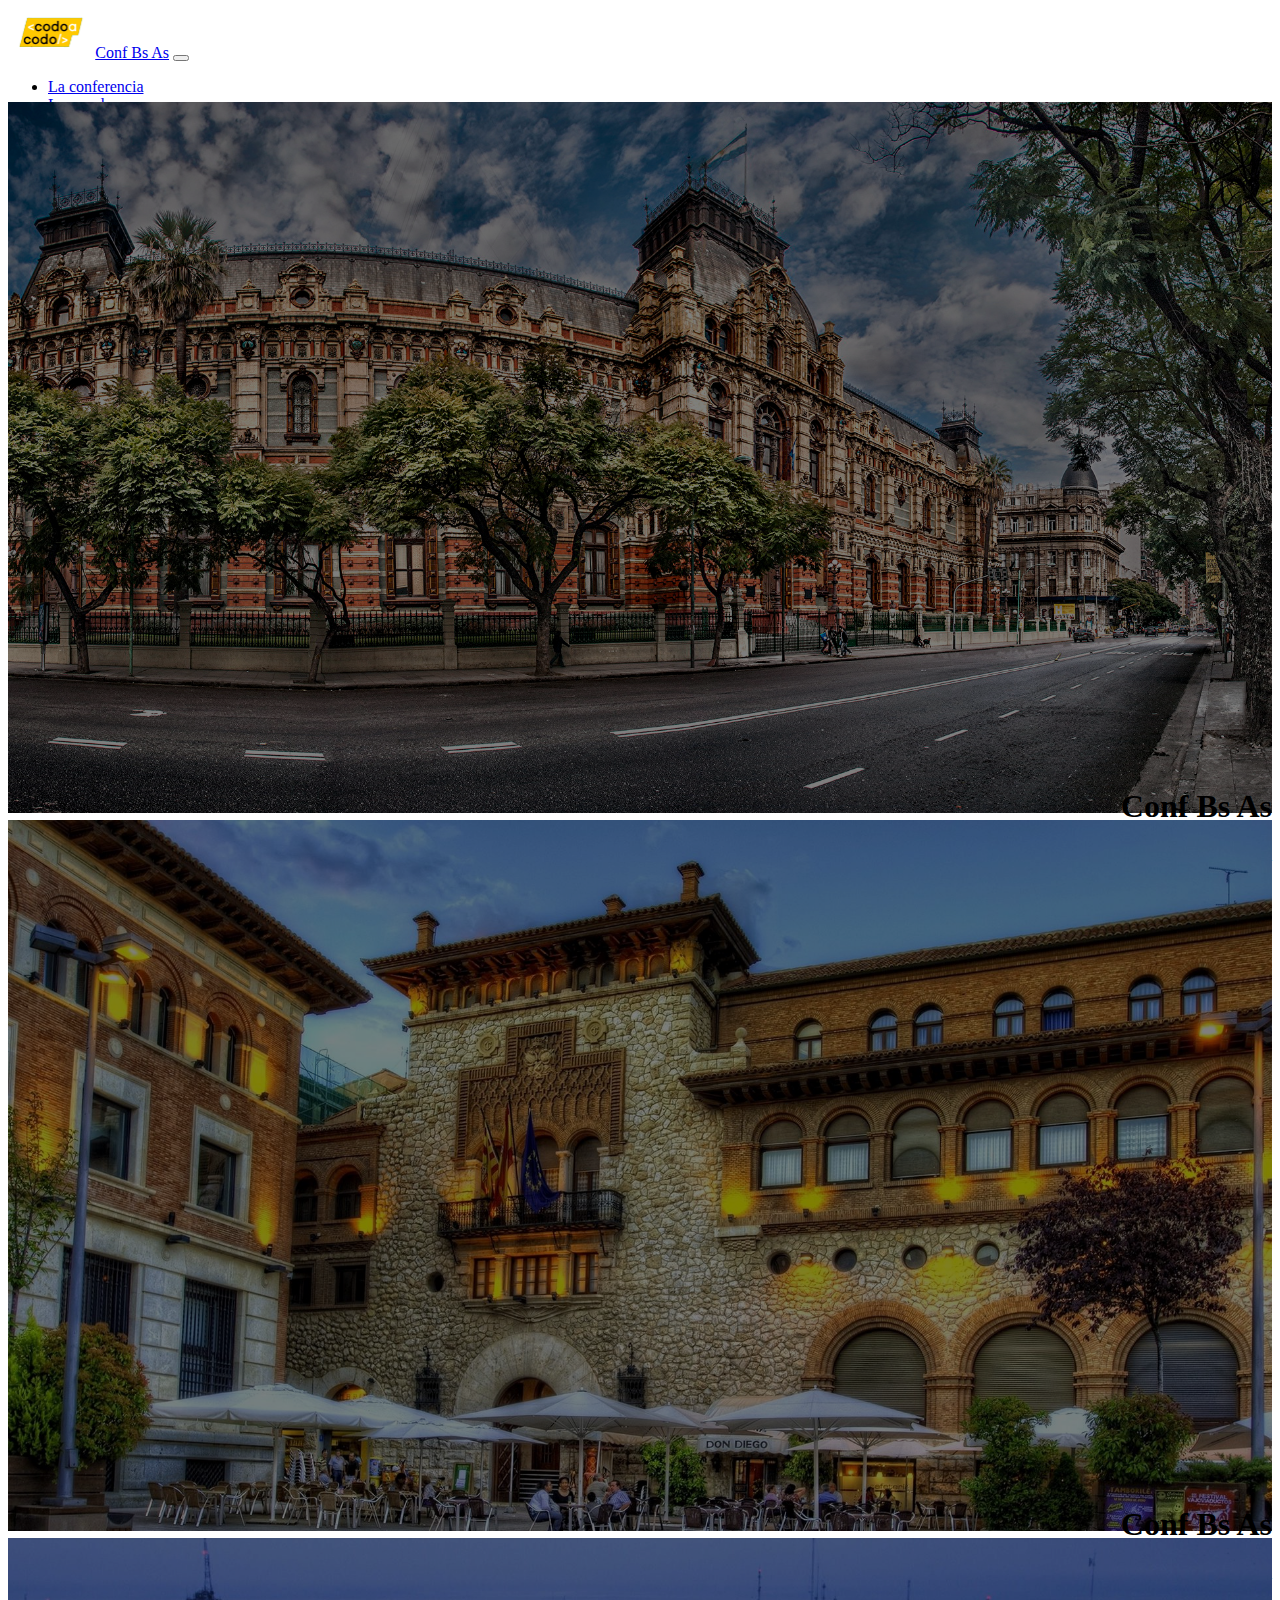
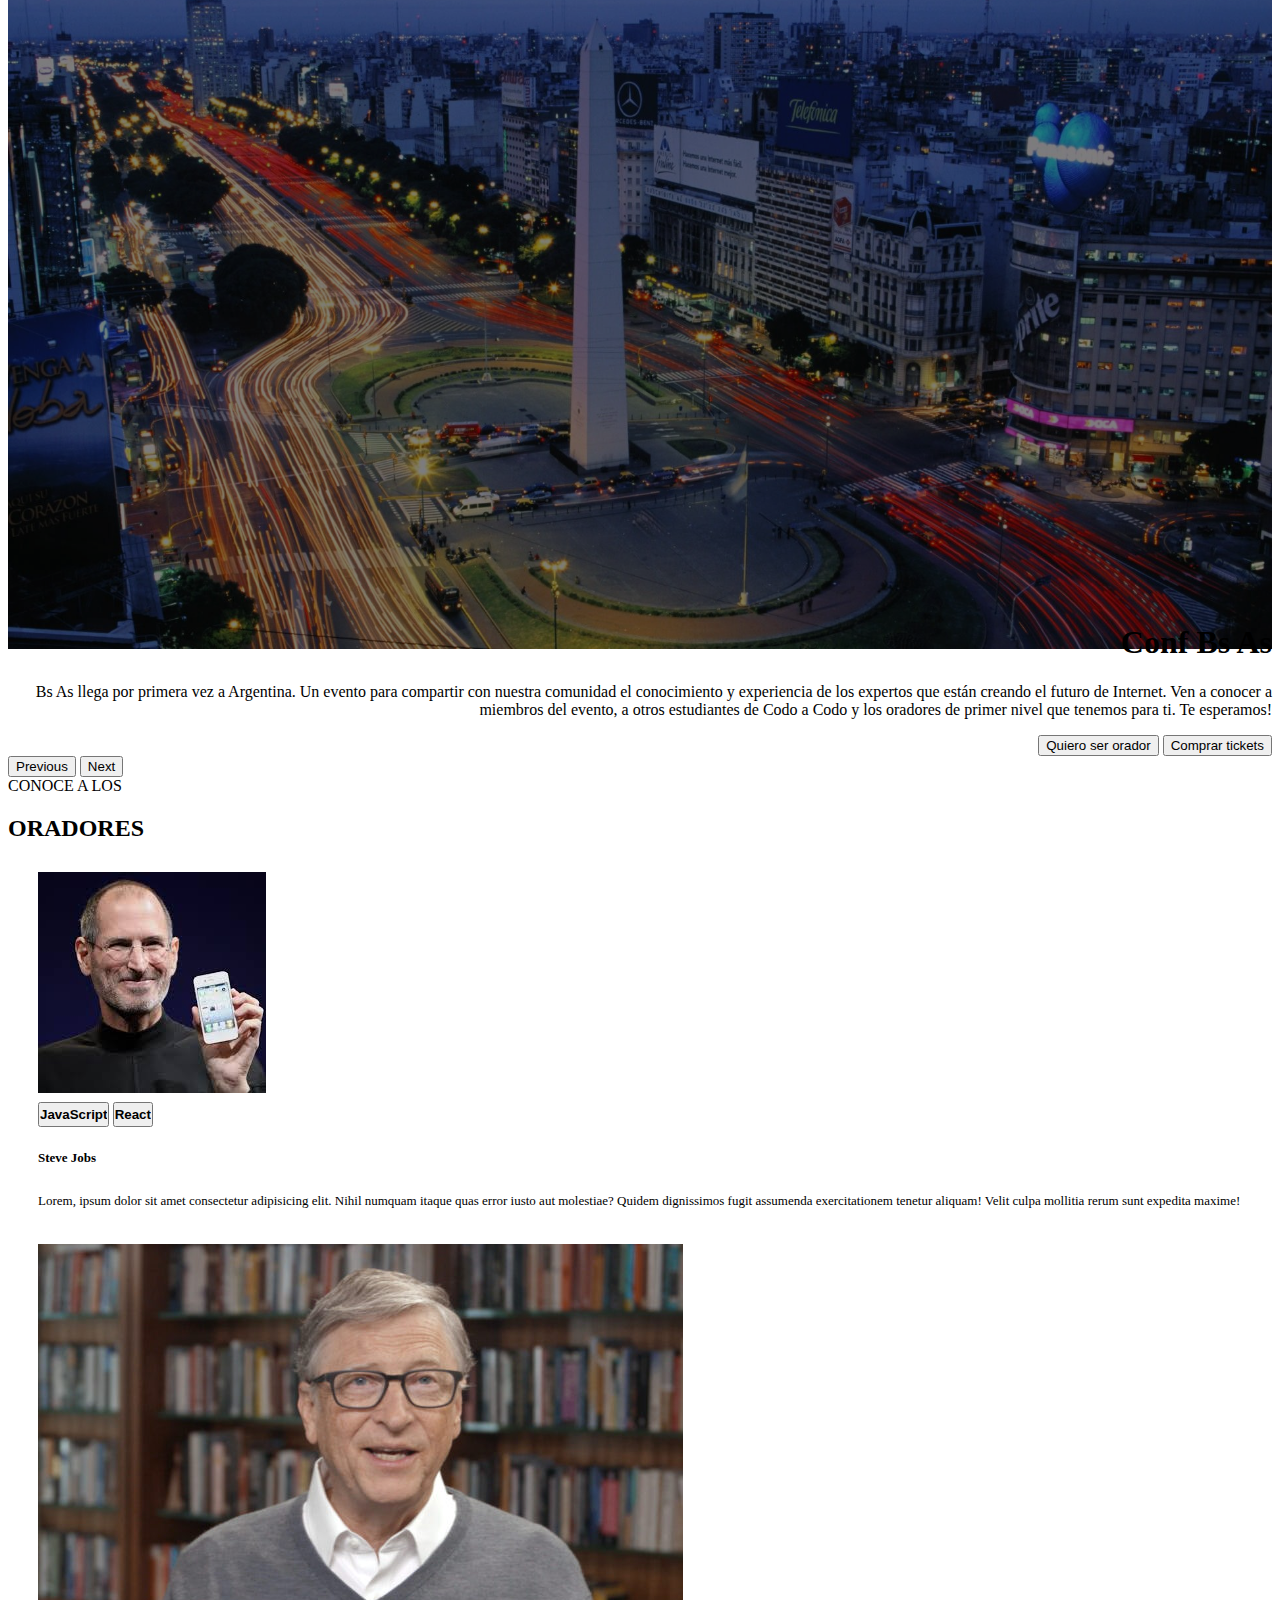
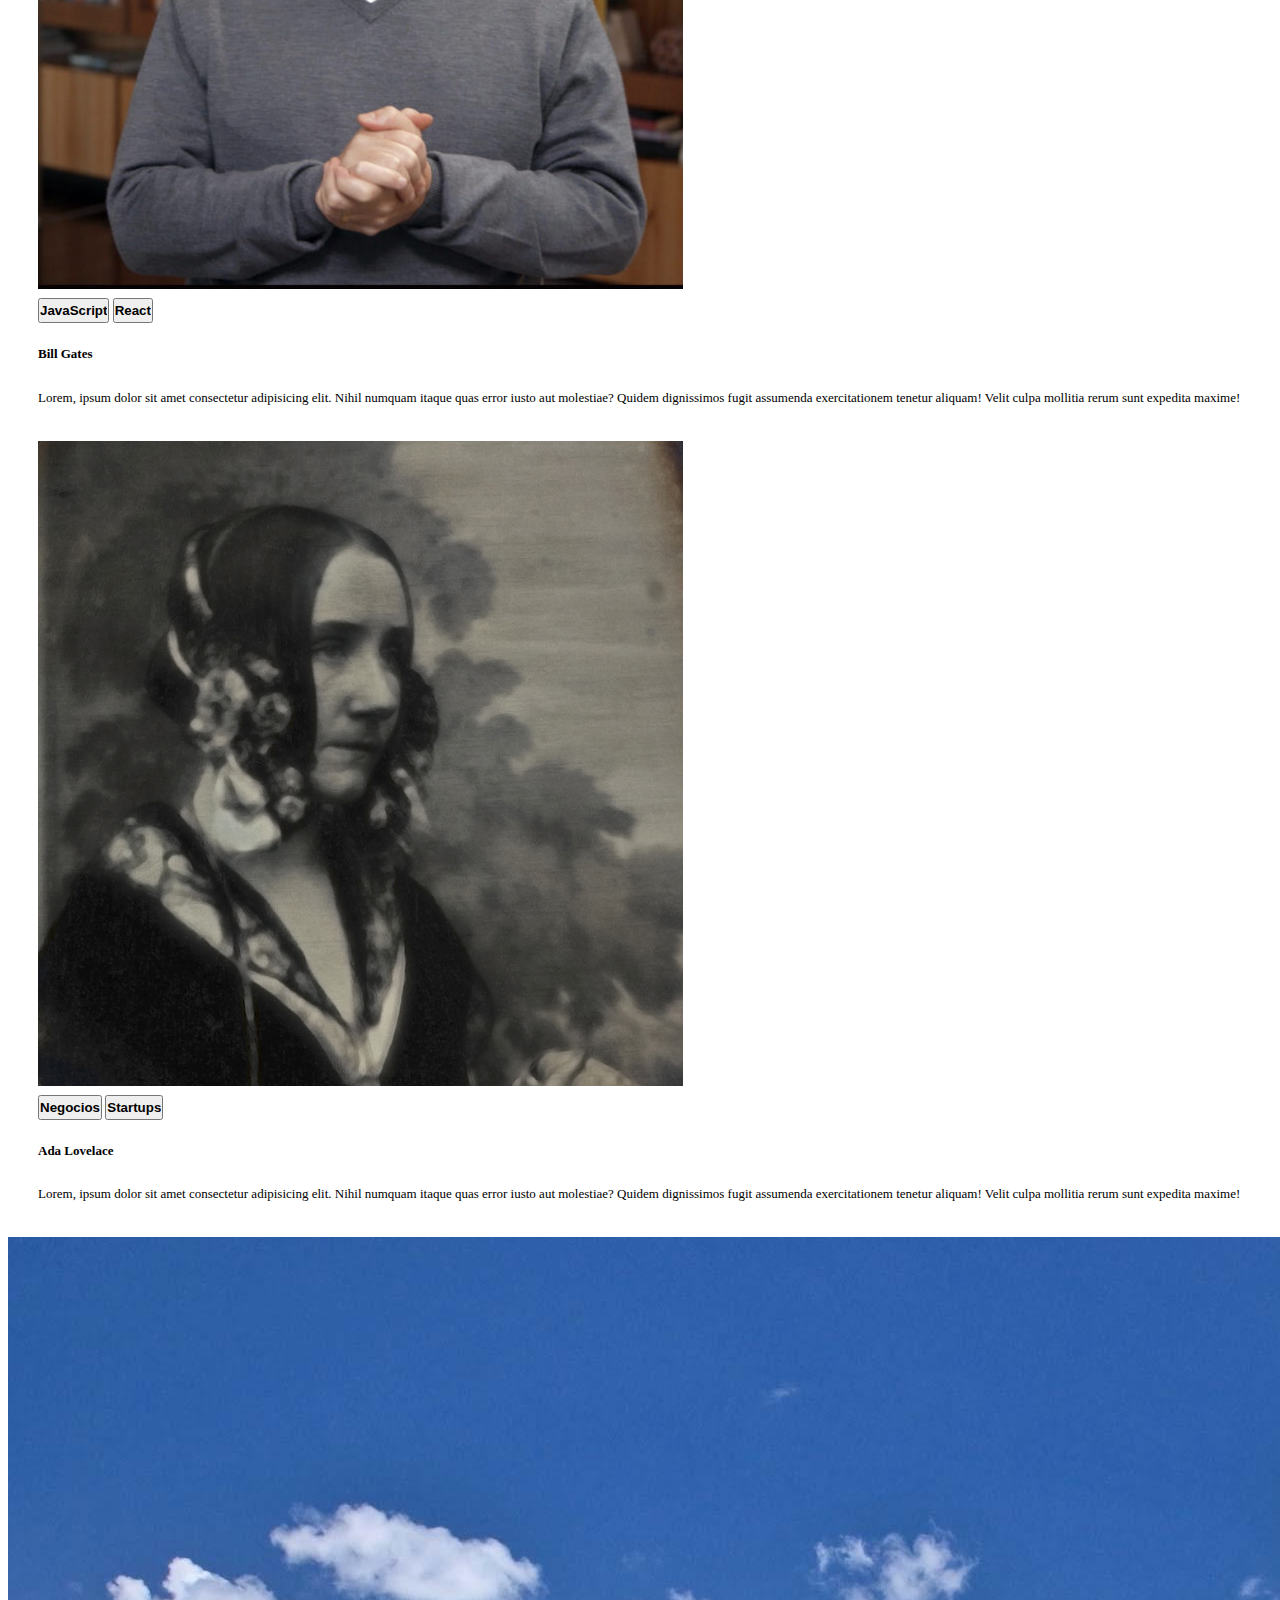
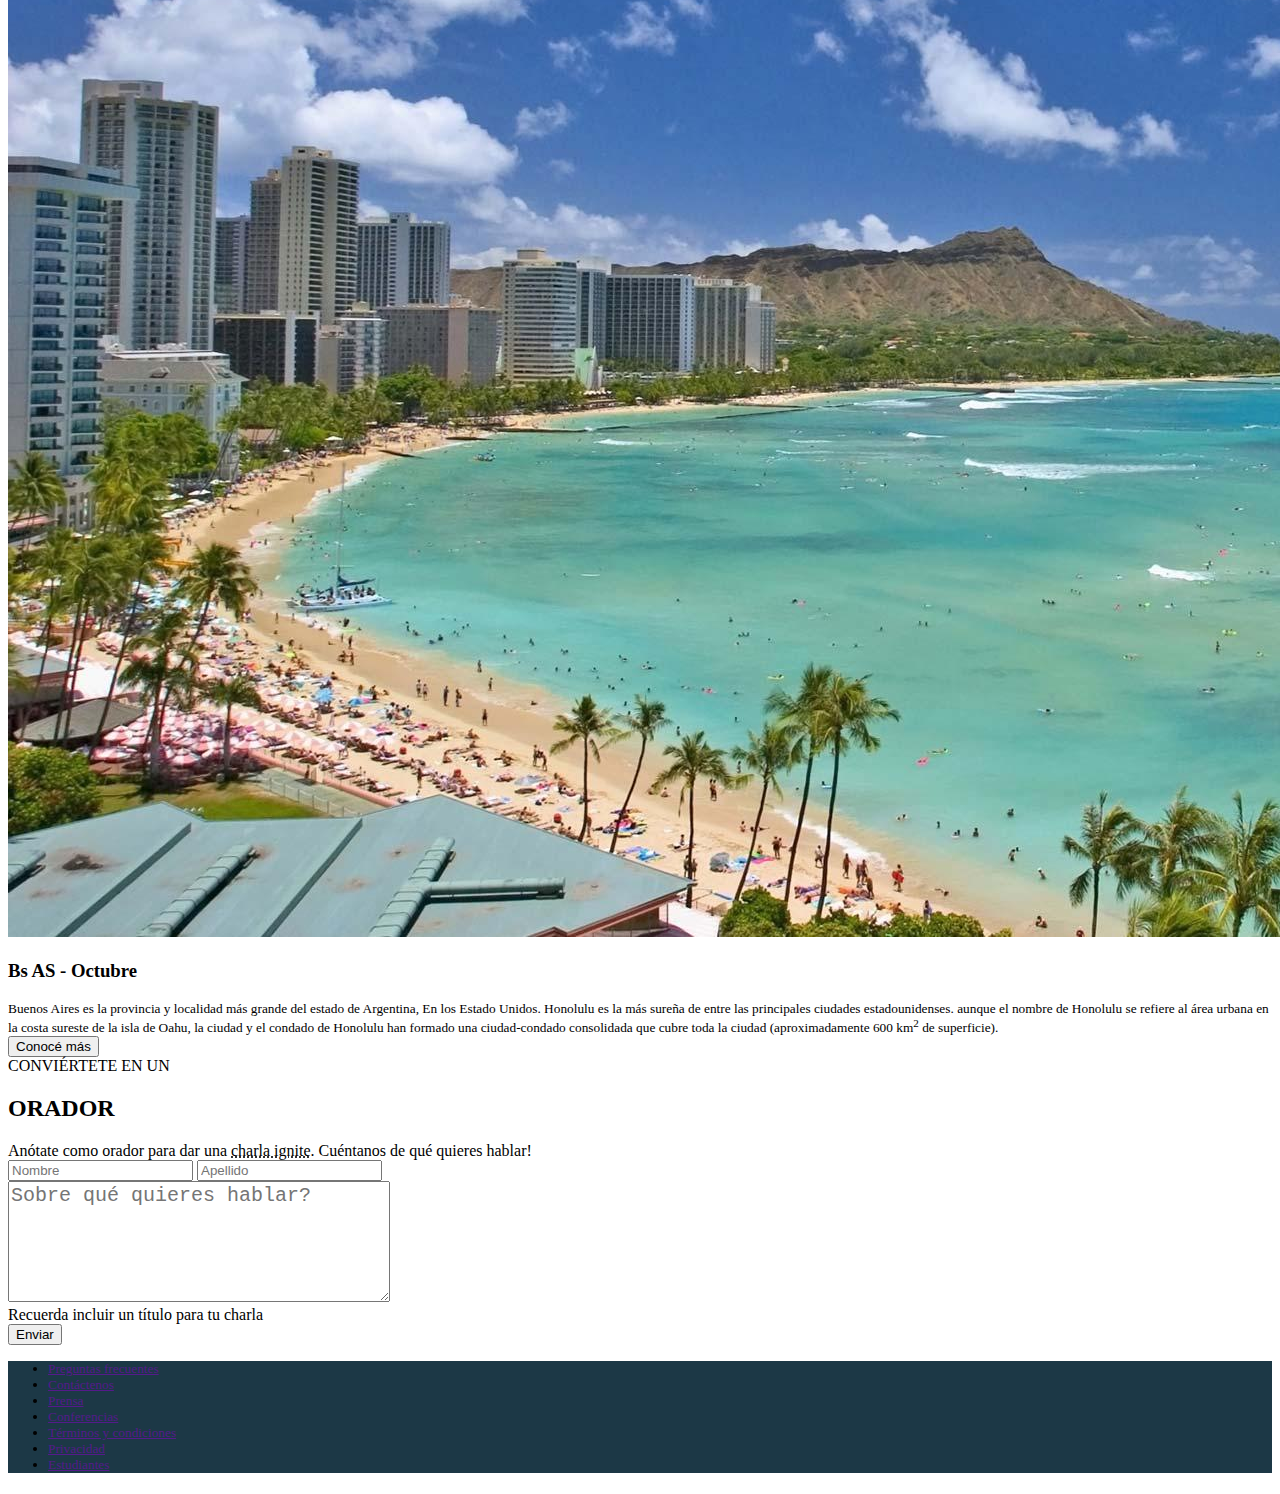
<file: index.html>
<!DOCTYPE html>
<html lang="es">

<head>
    <meta charset="UTF-8">
    <meta http-equiv="X-UA-Compatible" content="IE=edge">
    <meta name="viewport" content="width=device-width, initial-scale=1.0">
    <title>Trabajo Práctico Integrador Front End</title>
    <link rel="stylesheet" href="css/style.css">
    <link href="https://cdn.jsdelivr.net/npm/bootstrap@5.3.0-alpha3/dist/css/bootstrap.min.css" rel="stylesheet"
        integrity="sha384-KK94CHFLLe+nY2dmCWGMq91rCGa5gtU4mk92HdvYe+M/SXH301p5ILy+dN9+nJOZ" crossorigin="anonymous">
</head>

<body>
    <header>
        <div>
            <nav class="navbar navbar-expand-lg bg-dark" data-bs-theme="dark" id="menu">
                <div class="container-fluid">
                        <a class="navbar-brand" href="#"><img src="img/codoacodo.png" height="50">Conf Bs As</a>
                    <button class="navbar-toggler" type="button" data-bs-toggle="collapse"
                        data-bs-target="#navbarSupportedContent" aria-controls="navbarSupportedContent"
                        aria-expanded="false" aria-label="Toggle navigation">
                        <span class="navbar-toggler-icon"></span>
                    </button>
                    <div class="collapse navbar-collapse justify-content-end" id="navbarSupportedContent">
                        <div class="">
                            <ul class="navbar-nav me-auto mb-2 mb-lg-2 ml-auto">
                                <li class="nav-item">
                                    <a class="nav-link" aria-current="page" href="#conferencia">La conferencia</a>
                                </li>
                                <li class="nav-item">
                                    <a class="nav-link" href="#oradores">Los oradores</a>
                                </li>
                                <li class="nav-item">
                                    <a class="nav-link" href="#lugarFecha">El lugar y la fecha</a>
                                </li>
                                <li class="nav-item">
                                    <a class="nav-link" href="#inscripcion">Conviértete en orador</a>
                                </li>
                                <li class="nav-item">
                                    <a class="nav-link" href="compra.html"><span class="text-success">Comprar tickets</span></a>
                                </li>
                            </ul>
                        </div>
                    </div>
                </div>
            </nav>
        </div>
    </header>

    <div id="conferencia" class="carousel slide">
        <div class="carousel-indicators">
            <button type="button" data-bs-target="#conferencia" data-bs-slide-to="0" class="active" aria-current="true"
                aria-label="Slide 1"></button>
            <button type="button" data-bs-target="#conferencia" data-bs-slide-to="1" aria-label="Slide 2"></button>
            <button type="button" data-bs-target="#conferencia" data-bs-slide-to="2" aria-label="Slide 3"></button>
        </div>
        <div class="carousel-inner">
            <div class="carousel-item active">
                <img src="img/ba1.jpg" class="d-block">
                <div class="carousel-caption d-flex justify-content-end">
                    <div class="justify-content-end">
                        <h1>Conf Bs As</h1>
                        <p>
                            Bs As llega por primera vez a Argentina. Un evento para compartir con nuestra comunidad el
                            conocimiento y experiencia de los expertos que están creando el futuro de Internet. Ven a
                            conocer a miembros del evento, a otros estudiantes de Codo a Codo y los oradores de primer
                            nivel que tenemos para ti. Te esperamos!
                        </p>
                        <div class="d-inline-flex">
                            <a class="nav-link" href="#oradores"><input class="btn btn-outline-light d-inline" type="button" value="Quiero ser orador"></a>
                            <a class="nav-link" href="compra.html"><input class="btn btn-success d-inline" type="button" value="Comprar tickets"></a>
                        </div>
                    </div>
                </div>
            </div>
            <div class="carousel-item">
                <img src="img/ba2.jpg" class="d-block">
                <div class="carousel-caption d-flex justify-content-end">
                    <div class="justify-content-end">
                        <h1>Conf Bs As</h1>
                        <p>
                            Bs As llega por primera vez a Argentina. Un evento para compartir con nuestra comunidad el
                            conocimiento y experiencia de los expertos que están creando el futuro de Internet. Ven a
                            conocer a miembros del evento, a otros estudiantes de Codo a Codo y los oradores de primer
                            nivel que tenemos para ti. Te esperamos!
                        </p>
                        <div class="d-inline-flex">
                            <a class="nav-link" href="#oradores"><input class="btn btn-outline-light d-inline" type="button" value="Quiero ser orador"></a>
                            <a class="nav-link" href="compra.html"><input class="btn btn-success d-inline" type="button" value="Comprar tickets"></a>
                        </div>
                    </div>
                </div>
            </div>
            <div class="carousel-item">
                <img src="img/ba3.jpg" class="d-block">
                <div class="carousel-caption d-flex justify-content-end">
                    <div class="justify-content-end">
                        <h1>Conf Bs As</h1>
                        <p>
                            Bs As llega por primera vez a Argentina. Un evento para compartir con nuestra comunidad el
                            conocimiento y experiencia de los expertos que están creando el futuro de Internet. Ven a
                            conocer a miembros del evento, a otros estudiantes de Codo a Codo y los oradores de primer
                            nivel que tenemos para ti. Te esperamos!
                        </p>
                        <div class="d-inline-flex">
                            <a class="nav-link" href="#oradores"><input class="btn btn-outline-light d-inline" type="button" value="Quiero ser orador"></a>
                            <a class="nav-link" href="compra.html"><input class="btn btn-success d-inline" type="button" value="Comprar tickets"></a>
                        </div>
                    </div>
                </div>
            </div>
        </div>
        <button class="carousel-control-prev" type="button" data-bs-target="#conferencia" data-bs-slide="prev">
            <span class="carousel-control-prev-icon" aria-hidden="true"></span>
            <span class="visually-hidden">Previous</span>
        </button>
        <button class="carousel-control-next" type="button" data-bs-target="#conferencia" data-bs-slide="next">
            <span class="carousel-control-next-icon" aria-hidden="true"></span>
            <span class="visually-hidden">Next</span>
        </button>
    </div>

    <div id="oradores" class="mt-5">
        <div class="text-center">
            CONOCE A LOS
            <h2>ORADORES</h2>
        </div>
        <div class="card-group mx-sm-auto mx-lg-5" id="tarjetas">
            <div class="card border text-left">
                <img src="img/steve.jpg" class="card-img-top w-auto" alt="Steve Jobs">
                <div class="card-body">
                    <div class="card-text">
                        <div class="d-inline">
                            <input class="btn btn-warning btn-sm" type="button" value="JavaScript">
                            <input class="btn btn-info btn-sm" type="button" value="React">
                        </div>
                        <div>
                            <h4>Steve Jobs</h4>
                            Lorem, ipsum dolor sit amet consectetur adipisicing elit. Nihil numquam itaque quas error
                            iusto aut molestiae? Quidem dignissimos fugit assumenda exercitationem tenetur aliquam!
                            Velit culpa mollitia rerum sunt expedita maxime!
                        </div>
                    </div>
                </div>
            </div>

            <div class="card text-left">
                <img src="img/bill.jpg" class="card-img-top w-auto" alt="Bill Gates">
                <div class="card-body">
                    <div class="card-text">
                        <div class="d-inline">
                            <input class="btn btn-warning btn-sm" type="button" value="JavaScript">
                            <input class="btn btn-info btn-sm" type="button" value="React">
                        </div>
                        <div>
                            <h4>Bill Gates</h4>
                            Lorem, ipsum dolor sit amet consectetur adipisicing elit. Nihil numquam itaque quas error
                            iusto aut molestiae? Quidem dignissimos fugit assumenda exercitationem tenetur aliquam!
                            Velit culpa mollitia rerum sunt expedita maxime!
                        </div>
                    </div>
                </div>
            </div>

            <div class="card text-left">
                <img src="img/ada.jpeg" class="card-img-top w-auto" alt="Ada Lovelace">
                <div class="card-body">
                    <div class="card-text">
                        <div class="d-inline">
                            <input class="btn btn-secondary btn-sm" type="button" value="Negocios">
                            <input class="btn btn-danger btn-sm" type="button" value="Startups">
                        </div>
                        <div>
                            <h4>Ada Lovelace</h4>
                            Lorem, ipsum dolor sit amet consectetur adipisicing elit. Nihil numquam itaque quas error
                            iusto aut molestiae? Quidem dignissimos fugit assumenda exercitationem tenetur aliquam!
                            Velit culpa mollitia rerum sunt expedita maxime!
                        </div>
                    </div>
                </div>
            </div>
        </div>
    </div>

    <div id="lugarFecha">
        <div class="d-md-flex d-sm-grid justify-content-center mt-5">
            <div class="col-md-6">
                <img src="img/honolulu.jpg" class="img-fluid w-100">
            </div>
            <div class="bg-secondary text-white p-3">
                <h3>Bs AS - Octubre</h3>
                <div id="descripcion">
                    Buenos Aires es la provincia y localidad más grande del estado de Argentina, En los Estado Unidos.
                    Honolulu es la más sureña de entre las principales ciudades estadounidenses. aunque el nombre de
                    Honolulu se refiere al área urbana en la costa sureste de la isla de Oahu, la ciudad y el condado de
                    Honolulu han formado una ciudad-condado consolidada que cubre toda la ciudad (aproximadamente 600
                    km<sup>2</sup> de superficie).
                </div>
                <input type="button" class="btn btn-outline-light mt-3" value="Conocé más">
            </div>
        </div>
    </div>

    <div id="inscripcion" class="w-75 mx-auto m-5">
        <div class="text-center">
            CONVIÉRTETE EN UN
            <h2>ORADOR</h2>
            Anótate como orador para dar una <span>charla ignite</span>. Cuéntanos de qué quieres hablar!
        </div>
        <form action="index.html" method="get">
            <div class="form">
                <div class="d-md-inline-flex w-100">
                    <input type="text" class="form-control m-1" id="nombre" name="nombre" placeholder="Nombre" required>
                    <input type="text" class="form-control m-1" id="apellido" name="apellido" placeholder="Apellido" required>
                </div>
                <textarea class="form form-control m-1" name="tema" id="tema" cols="30" rows="5"
                    placeholder="Sobre qué quieres hablar?" required></textarea>
                <div class="form-text">Recuerda incluir un título para tu charla</div>
                <button type="submit" class="btn btn-success form-control m-1" >Enviar</button>
            </div>
        </form>
    </div>
    <footer>
        <div id="footer" class="navbar navbar-expand-lg bg-body-tertiary" data-bs-theme="dark">
            <div class="container-fluid">
                <ul class="navbar-nav mb-2 mx-auto">
                    <li class="nav-item">
                        <a class="nav-link mx-2" href="">Preguntas frecuentes</a>
                    </li>
                    <li class="nav-item">
                        <a class="nav-link mx-2" href="">Contáctenos</a>
                    </li>
                    <li class="nav-item">
                        <a class="nav-link mx-2" href="">Prensa</a>
                    </li>
                    <li class="nav-item">
                        <a class="nav-link mx-2" href="">Conferencias</a>
                    </li>
                    <li class="nav-item">
                        <a class="nav-link mx-2" href="">Términos y condiciones</a>
                    </li>
                    <li class="nav-item">
                        <a class="nav-link mx-2" href="">Privacidad</a>
                    </li>
                    <li class="nav-item">
                        <a class="nav-link mx-2" href="">Estudiantes</a>
                    </li>
                </ul>
            </div>
        </div>
    </footer>
    <script src="https://cdn.jsdelivr.net/npm/bootstrap@5.3.0-alpha3/dist/js/bootstrap.bundle.min.js"
        integrity="sha384-ENjdO4Dr2bkBIFxQpeoTz1HIcje39Wm4jDKdf19U8gI4ddQ3GYNS7NTKfAdVQSZe"
        crossorigin="anonymous"></script>
</body>

</html>
</file>
<file: css/style.css>
@media only screen and (max-width: 900px) {

    .carousel img {
        margin: -100px 0px -500px 0px;
        object-fit: cover;
        filter: brightness(50%);
        height: 50%;
    }

    .carousel-caption {
        position: relative;
        text-align: right !important;
        top: 0%;
    }
}


@media only screen and (min-width: 901px) {

    .carousel img {
        width: 100%;
        object-fit: cover;
        margin: -100px 0px -50px 0px;
        filter: brightness(50%);
    }

    .carousel-caption {
        position: relative;
        text-align: right !important;
        top: 25%;
    }


}

.card {
    margin: 30px;
    font-size: small;
    line-height: 2;
}

.btn-sm {
    height: 25px;
    padding: 0;
    font-weight: bold !important;
}

#tema {
    font-size: x-large;
}

#descripcion {
    font-size: smaller;
}

#inscripcion span {
    text-decoration: underline;
    text-decoration-style: dotted;
}

#footer {
    background-color: #1c3846 !important;
}

#footer .nav-item {
    font-size: smaller !important;
}

#promos div {
    line-height: 30px;
}

.boton {
    background-color: #a7dd56;
    color: white;
}
</file>
